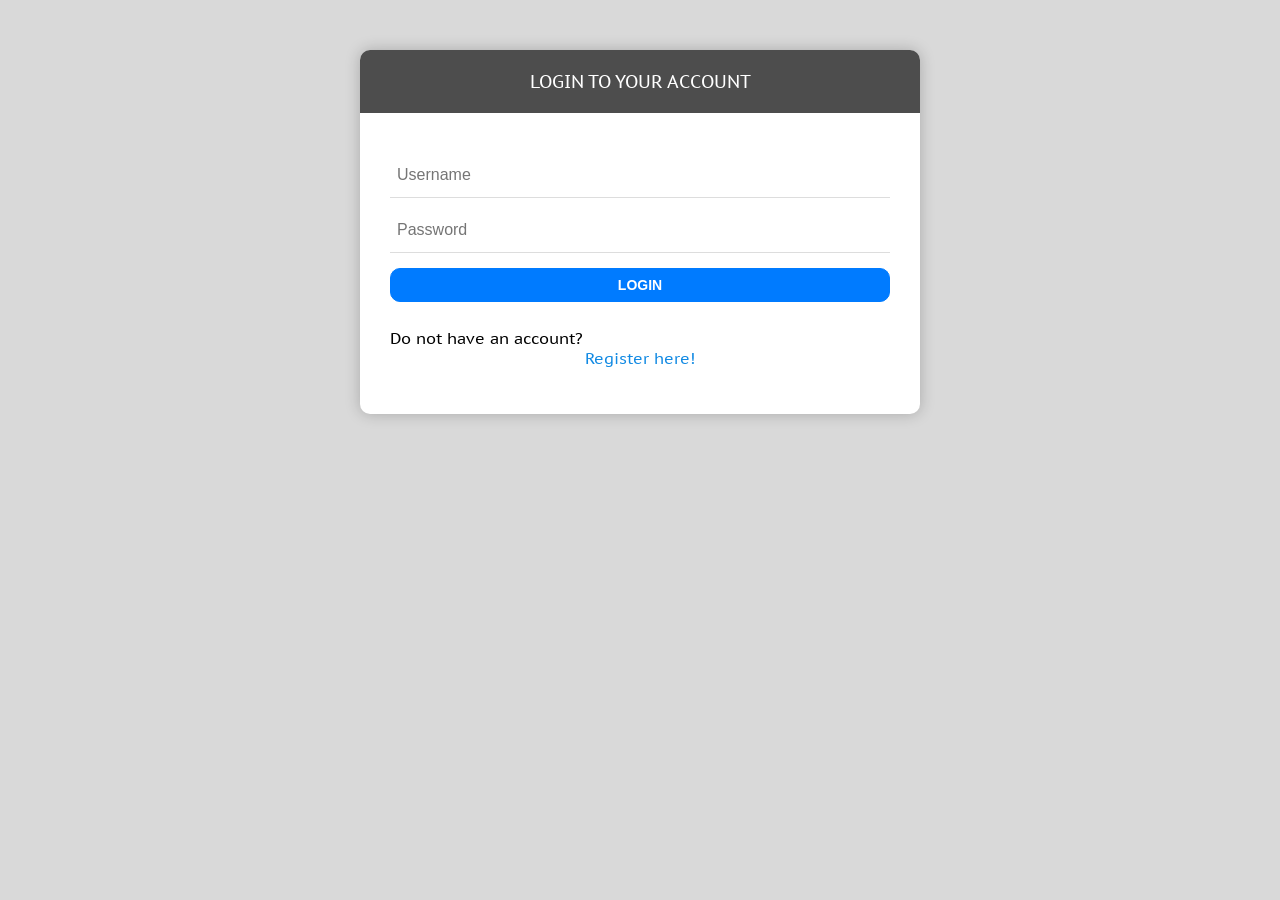
<file: web/index.html>
<!DOCTYPE html>
<html lang="en">
<head>
    <meta charset="UTF-8">
    <link id="mainCssLink" rel="stylesheet" type="text/css" href="css/style.css"/>
    <title>Login</title>
    <script src="utils.js"></script>
</head>
<body>
<div class="login-form-container">
    <h2>Login to your account</h2>
    <div id="alertContainer" class="alert alert-danger"></div>
    <form class="form login-form">
        <div class="form-group">
            <input class="form-control" type="email" name="username" placeholder="Username" />
            <input class="form-control" type="password" name="password" placeholder="Password" />
        </div>
        <input type="button" class="btn btn-primary btn-login" value="Login" id="loginbutton"/>
    </form>
    <p>Do not have an account? <a href="register.html" class="login-link">Register here!</a></p>
</div>
<script src="loginManagement.js"></script>
</body>
</html>
</file>
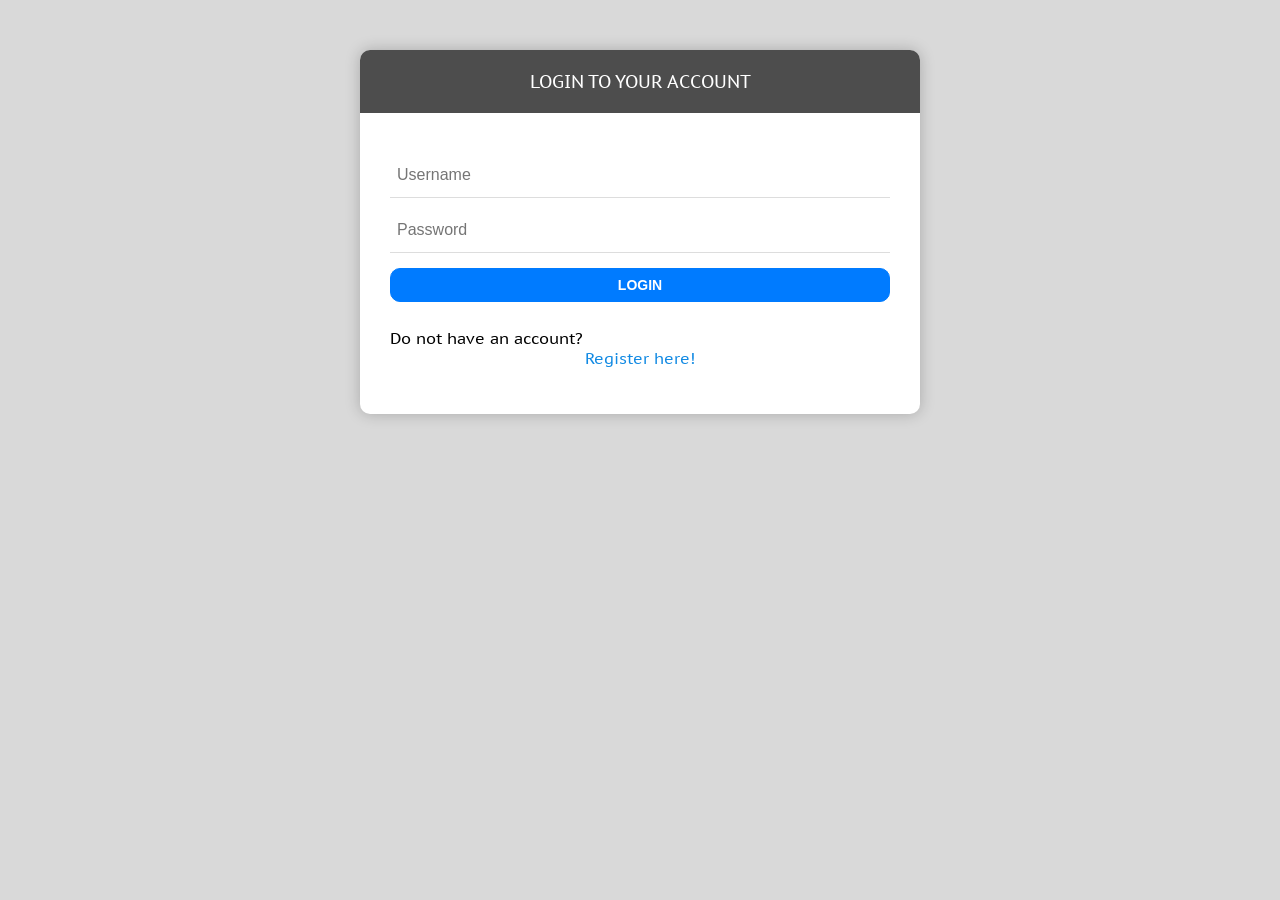
<file: web/home.html>
<!DOCTYPE html>
<html lang="en">
<head>
    <meta charset="UTF-8">
    <title>Meetings</title>
    <link id="mainCssLink" rel="stylesheet" type="text/css" href="css/style.css"/>
    <script src="utils.js"></script>

</head>
<body>
<div class="container">
    <div class="navbar">
        <a href="home.html" class="active" >Home</a>
        <div class="navbar-right">
            <a href="logout">Logout</a>
        </div>
    </div>
    <div class="page-content">
        <h1 style="text-align: center; align-self: center">Welcome <span id="usernameText"></span></h1>
        <div class="row">
            <div class="col-4">
                <h2 style="text-align:center">Your meetings</h2>
                <div id="myMeetingsAlertContainer"></div>
                <table class="table table-gray" id="myMeetingsTable">
                    <thead>
                    <tr>
                        <th>Title</th>
                        <th>Date</th>
                        <th>Duration</th>
                        <th>Max Participants</th>
                    </tr>
                    </thead>
                    <tbody id="myMeetingsTableBody">

                    </tbody>
                </table>
            </div>
            <div class="col-4">
                <h2 style="text-align:center">Available meetings</h2>
                <div id="availableMeetingsAlertContainer"></div>
                <table class="table table-gray" id="availableMeetingsTable">
                    <thead>
                    <tr>
                        <th>Title</th>
                        <th>Date</th>
                        <th>Duration</th>
                        <th>Max Participants</th>
                    </tr>
                    </thead>
                    <tbody id="availableMeetingsTableBody">

                    </tbody>
                </table>
            </div>
            <div class="col-4">
                <h2>Create new meeting</h2>
                <div id="wizardAlertContainer"></div>
                <form class="form" id="newMeetingWizard">
                    <input type="hidden" name="step" value="firstStep"/>
                    <label>Title</label>
                    <input type="text" class="form-control" name="meetingName" required/>
                    <!-- NOTA : Firefox non supporta datetime-local, perciò splittiamo -->
                    <label>Date</label>
                    <input type="date" class="form-control" name="meetingDate" required>
                    <label>Time</label>
                    <input type="time" class="form-control" name="meetingTime" required>
                    <label>Duration (in minutes)</label>
                    <input type="number" class="form-control" name="meetingDuration" required/>
                    <label>Max participants</label>
                    <input type="number" class="form-control" name="meetingMaxParticipants" required/>
                    <div class="row">
                        <div class="col-6">
                            <input type="button" class="btn btn-warning" value="Cancel" name="cancel" id="resetMeetingButton"/>
                        </div>
                        <div class="col-6">
                            <input type="button" class="btn btn-success" value="Create" name="submit" id="addMeetingButton"/>
                        </div>
                    </div>
                </form>
            </div>
        </div>
    </div>
</div>

<!-- Start modal content from here -->
<div id="createMeetingModal" class="modal">
    <!-- Modal content -->
    <div class="modal-content">
        <div class="modal-header">
            <span class="close" id="closeModal">&times;</span>
            <h2 id="modalTitle">New Meeting</h2>
        </div>
        <div class="modal-body">
            <div id="modalErrorContainer"></div>
            <div id="modalBodyContainer">
                <div id="modalBodyMessage"></div>
                <form class="checkbox-form" id="modalInternalForm">
                    <input type="hidden" name="step" value="secondStep" />
                    <div id="modalFormContent">

                    </div>
                    <div class="row" style="text-align: center;">
                        <input type="button" class="btn btn-primary centered" id="modalSubmitButton" value="Submit"/>
                        <input type="button" class="btn btn-warning centered" id="modalCancelButton" value="Cancel" />
                    </div>
                </form>
            </div>
        </div>
    </div>
</div>
<!-- End modal content here -->
<script src="pageManager.js"></script>
</body>
</html>
</file>
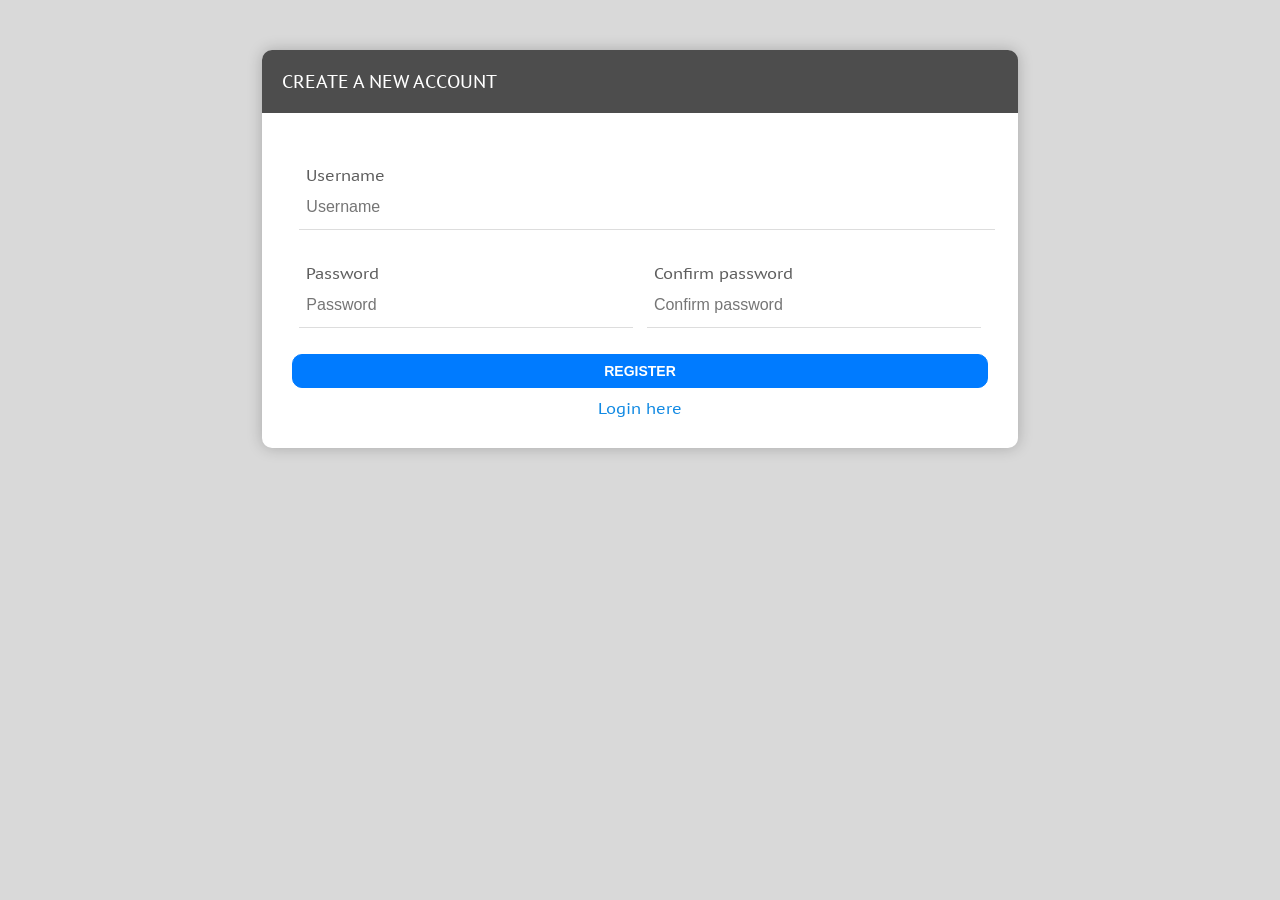
<file: web/register.html>
<!DOCTYPE html>
<html lang="en">
<head>
    <meta charset="UTF-8">
    <link id="mainCssLink" rel="stylesheet" type="text/css" href="css/style.css"/>
    <title>Register</title>
    <script src="utils.js"></script>
</head>
<body>
<div class="register-form-container">
    <h2>Create a new account</h2>
    <div id="alertContainer"></div>
    <form class="form register-form">
        <div class="form-group">
            <div class="row">
                <div class="col-12">
                    <label>Username</label>
                    <input class="form-control" type="email" name="username" placeholder="Username"/>
                </div>
            </div>
            <div class="row">
                <div class="col-6">
                    <label>Password</label>
                    <input type="password" class="form-control" name="password" placeholder="Password"/>
                </div>
                <div class="col-6">
                    <label>Confirm password</label>
                    <input type="password" class="form-control" name="password_cnf" placeholder="Confirm password"/>
                </div>
            </div>
        </div>
        <input type="button" class="btn btn-primary btn-register" value="Register" id="registerButton"/>
    </form>
    <a href="index.html" class="register-link">Login here</a>
</div>
<script src="registerManagement.js"></script>
</body>
</html>
</file>
<file: web/css/style.css>
@import url('https://fonts.googleapis.com/css2?family=PT+Sans+Caption&display=swap');

:root{
    --color-primary: #007bff;
    --color-secondary: #5e5e5e;
    --color-success: #00a11b;
    --color-danger: #e80000;
    --color-warning: #ffbf00;
    --color-info: #17a2b8;

    --color-gray: #d4d4d4;

    --color-primary-t: RGBA(18,138,227,0.2);
    --color-secondary-t: RGBA(94,94,94,0.2);
    --color-success-t: RGBA(0,161,27,0.2);
    --color-danger-t: RGBA(232,0,0,0.2);
    --color-warning-t: RGBA(255,191,0,0.2);
}

body{
    background-color: #d9d9d9;
}

a {
    text-decoration: none;
    color: #000000;
}

p, h1, h2, h3, h4, h5, h6{
    font-family: 'PT Sans Caption', sans-serif;
}



.container{
    padding-left: 15px;
    padding-right: 15px;
    font-family: 'PT Sans Caption', sans-serif;

}

.page-content{
    background: #ffffff;
    border-radius: 10px;
    margin-top: 10px;
    margin-bottom: 10px;
    padding-left: 20px;
    padding-right: 20px;
    padding-top: 5px;
    padding-bottom: 20px;
}

/*Sections styles*/
.bg-dark{
    background: var(--color-secondary);
    color: #ffffff;
}

/* Navigation bar */
.navbar {
    overflow: none;
    background-color: #383838;
    width: auto;
    height: 59px;
    padding-bottom: 4px;
    border-radius: 10px;
}

.navbar a {
    float: left;
    padding: 24px 30px 20px 30px;
    margin-bottom: 4px;
    margin-right: 3px;
    border-radius: 10px;
    border: 0;
    color: #FFFFFF;
    text-align: center;
    text-decoration: none;
    font-size: 17px;
    display: block;
    position: relative;
}

.navbar a:hover {
    background: #0f71ba;
    background: -moz-linear-gradient(top, #3fa4f0 0%, #0f71ba 100%);
    background: -webkit-gradient(linear, left top, left bottom, color-stop(0%, #3fa4f0), color-stop(100%, #0f71ba));
    background: -webkit-linear-gradient(top, #3fa4f0 0%, #0f71ba 100%);
    background: -o-linear-gradient(top, #3fa4f0 0%, #0f71ba 100%);
    background: -ms-linear-gradient(top, #3fa4f0 0%, #0f71ba 100%);
    background: linear-gradient(to bottom, #3fa4f0 0%, #0f71ba 100%);
}

.navbar a.active {
    background: #0f71ba;
    background: -moz-linear-gradient(top, #3fa4f0 0%, #0f71ba 100%);
    background: -webkit-gradient(linear, left top, left bottom, color-stop(0%, #3fa4f0), color-stop(100%, #0f71ba));
    background: -webkit-linear-gradient(top, #3fa4f0 0%, #0f71ba 100%);
    background: -o-linear-gradient(top, #3fa4f0 0%, #0f71ba 100%);
    background: -ms-linear-gradient(top, #3fa4f0 0%, #0f71ba 100%);
    background: linear-gradient(to bottom, #3fa4f0 0%, #0f71ba 100%);
}

.navbar a.disabled {
    pointer-events: none;
    cursor: default;
}

.navbar a.disabled:hover{
    float: left;
    padding: 24px 30px 20px 30px;
    margin-bottom: 4px;
    margin-right: 3px;
    border-radius: 10px;
    border: 0;
    color: #FFFFFF;
    text-align: center;
    text-decoration: none;
    font-size: 17px;
    display: block;
    position: relative;
}

.navbar a:last-child{
    margin-right: 0px;
}

.navbar-right {
    float: right;
}


/* Footer */
.footer {
    overflow: none;
    background-color: #383838;
    width: auto;
    height: 59px;
    padding-bottom: 4px;
    border-radius: 10px;
    position: relative;
}

.footer-content{
    position: relative;
    padding: 24px 30px 20px 30px;
    display: block;
    text-align: center;
    margin: 0 auto;
    color: #ffffff;
}

.footer-content a{
    color: #ffffff;
}

/* Columns */
.row{
    width: 100%;
    margin-top: 5px;
    margin-bottom: 0px;
    display: inline-block;

}

.col-2{
    padding: 1%;
    float: left;
    width: 12.5%;
}

.col-4{
    padding: 1%;
    float: left;
    width: 31%;
}

.profile{
    padding: 0.5%;
    text-align: center;
}

.col-6{
    padding: 1%;
    float: left;
    width: 48%;
}

.col-6-alt{
    padding: 1%;
    float: left;
    width: 48%;
    height: 100%;
}

.col-8 {
    padding: 1%;
    float: left;
    width: 62%;
}

.col-10{
    padding: 1%;
    float: left;
    width: 82%;
}

.col-12{
    padding: 1%;
    float: left;
    width: 100%;
}

.col-scrollable{
    overflow: scroll;
}

/* Centering cols*/
.my-auto{
    float: none;
    margin-top: auto;
    margin-bottom: auto;
}

.mx-auto{
    float: none;
    margin-left: auto;
    margin-right: auto;
}

/*Auto cols newspaper*/
.newspaper-2{
    column-count: 2;
    column-gap: 40px;
}
.newspaper-3 {
    column-count: 3;
    column-gap: 40px;
}

/* Forms */
.form{
    padding-top:10px;
    padding-bottom: 10px;
}

.form label{
    padding-left: 7px;
    margin-top: 5px;
    color: var(--color-secondary);
}

.form-group{
    padding-bottom: 5px;
}

.form-control
{
    box-sizing: border-box;
    -webkit-box-sizing: border-box;
    -moz-box-sizing: border-box;
    outline: none;
    display: block;
    width: 100%;
    padding: 7px;
    border: none;
    border-bottom: 1px solid #ddd;
    background: transparent;
    margin-bottom: 10px;
    font: 16px Arial, Helvetica, sans-serif;
    height: 45px;
}
.form-control textarea{
    width: 500px;
    height: fit-content;
}

.form-control-bg-dark
{
    box-sizing: border-box;
    -webkit-box-sizing: border-box;
    -moz-box-sizing: border-box;
    outline: none;
    display: block;
    width: 100%;
    padding: 7px;
    border: none;
    background: var(--color-secondary-t);
    margin-bottom: 10px;
    font: 16px Arial, Helvetica, sans-serif;
    height: 45px;
}
.form-control-bg-dark textarea{
    resize:none;
    overflow: hidden;
}


/* Login form */
.login-form-container{
    font-family: 'PT Sans Caption', arial;
    width: 500px;
    padding: 30px;
    background: #FFFFFF;
    border-radius: 10px;
    overflow: hidden;
    margin: 50px auto;
    box-shadow: 0px 0px 15px rgba(0, 0, 0, 0.22);
    -moz-box-shadow: 0px 0px 15px rgba(0, 0, 0, 0.22);
    -webkit-box-shadow:  0px 0px 15px rgba(0, 0, 0, 0.22);

}

.login-form-container h2{
    background: #4D4D4D;
    text-transform: uppercase;
    font-family: 'PT Sans Caption', sans-serif;
    color: #ffffff;
    font-size: 18px;
    font-weight: 100;
    text-align: center;
    padding: 20px;
    margin: -30px -30px 30px -30px;
}

.btn-login {
    width: 100%;
    font-weight: bold;
    text-transform: uppercase;
}

.login-link{
    color: #128ae3;
    text-decoration: none;
    display: block;
    width: 100%;
    text-align: center;
}

.login-link:hover{
    text-transform: uppercase;
}

/* Register form */
.register-form-container{
    font-family: 'PT Sans Caption', arial;
    width: 55%;
    padding: 30px;
    background: #FFFFFF;
    border-radius: 10px;
    overflow: hidden;
    margin: 50px auto;
    box-shadow: 0px 0px 15px rgba(0, 0, 0, 0.22);
    -moz-box-shadow: 0px 0px 15px rgba(0, 0, 0, 0.22);
    -webkit-box-shadow:  0px 0px 15px rgba(0, 0, 0, 0.22);

}

.register-form-container h2{
    background: #4D4D4D;
    text-transform: uppercase;
    font-family: 'PT Sans Caption', sans-serif;
    color: #ffffff;
    font-size: 18px;
    font-weight: 100;
    padding: 20px;
    margin: -30px -30px 30px -30px;
}

.btn-register {
    display: inline-block;
    width: 100%;
    font-weight: bold;
    text-transform: uppercase;
}

.register-link{
    color: #128ae3;
    text-decoration: none;
    display: block;
    width: 100%;
    text-align: center;
}

.register-link:hover{
    text-transform: uppercase;
}

/* Text colors */
.text-primary{
    color: var(--color-primary);
}

.text-secondary{
    color: var(--color-secondary);
}

.text-success{
    color: var(--color-success);
}

.text-warning{
    color: var(--color-warning);
}

.text-danger{
    color: var(--color-danger);
}

.text-white{
    color: #ffffff;
}

.text-black{
    color: #000000;
}

.text-uppercase{
    text-transform: uppercase;
}

.text-bold{
    font-weight: bold;
}

.text-center{
    text-align: center;
}

/* Buttons */
.btn{
    border-radius: 10px;
    display: inline-block;
    cursor: pointer;
    font-size: 14px;
    padding: 8px 18px;
    text-decoration: none;
}

.btn.btn-full{
    display: block;
    width: 100%;
    font-weight: bold;
}

.btn-sm{
    font-size: 12px;
    height: 30px;
}

.btn-md{
    height: 35px;
}

.btn-lg{
    font-size: 16px;
    height: 40px;
}

.btn-primary{
    background: var(--color-primary);
    border: 1px solid var(--color-primary);
    color: #FFFFFF;
}

.centered {
    margin: 7px auto 0 auto;
    width: 20%;
    display: inline-block;
    text-align: center;
}

.btn-primary:hover{
    background:#ffffff;
    color: var(--color-primary);
    border: 2px solid var(--color-primary);
}

.btn-outline-primary{
    background:#ffffff;
    color: var(--color-primary);
    border: 2px solid var(--color-primary);
}

.btn-outline-primary:hover{
    background: var(--color-primary);
    border: 1px solid var(--color-primary);
    color: #FFFFFF;
}

.btn-success{
    background: var(--color-success);
    border: 1px solid var(--color-success);
    color: #FFFFFF;
}

.btn-success:hover{
    background:#ffffff;
    color: var(--color-success);
    border: 1px solid var(--color-success);
}

.btn-outline-success{
    background:#ffffff;
    color: var(--color-success);
    border: 2px solid var(--color-success);
}

.btn-outline-success:hover{
    background: var(--color-success);
    border: 1px solid var(--color-success);
    color: #FFFFFF;
}

.btn-danger{
    background: var(--color-danger);
    border: 1px solid var(--color-danger);
    color: #FFFFFF;
}

.btn-danger:hover{
    background:#ffffff;
    color: var(--color-danger);
    border: 2px solid var(--color-danger);
}

.btn-outline-danger{
    background:#ffffff;
    color: var(--color-danger);
    border: 2px solid var(--color-danger);
}

.btn-outline-danger:hover{
    background: var(--color-danger);
    border: 1px solid var(--color-danger);
    color: #FFFFFF;
}

.btn-warning{
    background: var(--color-warning);
    border: 1px solid var(--color-warning);
    color: #FFFFFF;
}

.btn-warning:hover{
    background:#ffffff;
    color: var(--color-warning);
    border: 2px solid var(--color-warning);
}

.btn-outline-warning{
    background:#ffffff;
    color: var(--color-warning);
    border: 2px solid var(--color-warning);
}

.btn-outline-warning:hover{
    background: var(--color-warning);
    border: 1px solid var(--color-warning);
    color: #FFFFFF;
}


.btn-secondary{
    background: var(--color-secondary);
    border: 1px solid var(--color-secondary);
    color: #FFFFFF;
}

.btn-secondary:hover{
    background:#ffffff;
    color: var(--color-secondary);
    border: 2px solid var(--color-secondary);
}

.btn-outline-secondary{
    background:#ffffff;
    color: var(--color-secondary);
    border: 2px solid var(--color-secondary);
}

.btn-outline-secondary:hover{
    background: #5e5e5e;
    border: 1px solid #5e5e5e;
    color: #FFFFFF;
}

.btn-info{
    background: var(--color-info);
    border: 1px solid var(--color-info);
    color: #FFFFFF;
}

.btn-info:hover{
    background:#ffffff;
    color: var(--color-info);
    border: 2px solid var(--color-info);
}

.btn-outline-info{
    background:#ffffff;
    color: var(--color-info);
    border: 2px solid var(--color-info);
}

.btn-outline-info:hover{
    background: var(--color-info);
    border: 1px solid var(--color-info);
    color: #FFFFFF;
}

/* Alerts */
.alert{
    padding-top:10px;
    padding-bottom: 10px;
    padding-left: 15px;
    padding-right: 15px;
    margin-top: 5px;
    border: 1px solid;
    border-radius: 5px;

}

.alert-primary{
    border-color: var(--color-primary);
    color: var(--color-primary);
    background: var(--color-primary-t);
}

.alert-secondary{
    border-color: var(--color-secondary);
    color: var(--color-secondary);
    background: var(--color-secondary-t);
}

.alert-success{
    border-color: var(--color-success);
    color: var(--color-success);
    background: var(--color-success-t);
}

.alert-warning{
    border-color: var(--color-warning);
    color: var(--color-warning);
    background: var(--color-warning-t);
}

.alert-danger{
    border-color: var(--color-danger);
    color: var(--color-danger);
    background: var(--color-danger-t);
}

/*Highlight*/
.highlight{
    background: var(--color-gray);
    color: #4d4d4d;
    padding: 20px;
}

/* Badge */
.badge{
    background: #ffffff;
    border: 2px solid;
    padding: 5px;
    border-radius: 5px;
    font-weight: bold;
    display: inline-block;
    -webkit-box-shadow: 2px 4px 5px -1px rgba(0,0,0,0.4);
    -moz-box-shadow: 2px 4px 5px -1px rgba(0,0,0,0.4);
    box-shadow: 2px 4px 5px -1px rgba(0,0,0,0.4);
}

.badge-primary{
    color: var(--color-primary);
    border-color: var(--color-primary);
}

.badge-secondary{
    color: var(--color-secondary);
    border-color: var(--color-secondary);
}

.badge-success{
    color: var(--color-success);
    border-color: var(--color-success);
}

.badge-warning{
    color: var(--color-warning);
    border-color: var(--color-warning);
}

.badge-danger{
    color: var(--color-danger);
    border-color: var(--color-danger);
}

/* Table */
table.table {
    background-color: #FFFFFF;
    width: 100%;
    text-align: center;
    border-collapse: collapse;
}
table.table td{
    border: 1px solid var(--color-gray);
    padding: 5px 3px;
}

table.table-blue thead th {
    font-size: 15px;
    padding: 10px 5px;
    font-weight: bold;
    color: var(--color-primary);
    text-align: center;
    border-left: 1px solid var(--color-gray);
    border-right: 1px solid var(--color-gray);
}

table.table thead {
    background: #F7F7F7;
    border-bottom: 2px solid var(--color-gray);
}

table.table thead th:last-child{
    border-right: none;
    border-top-right-radius: 5px;
}

table.table thead th:first-child{
    border-left: none;
    border-top-left-radius: 5px;
}

table.table tbody td{
    font-size: 13px;
}


table.table-blue tr:nth-child(even) {
    background: var(--color-primary-t);
}

table.table tfoot{
    border: none;
    font-size: 14px;
    font-weight: bold;
    color: #FFFFFF;
}
table.table tfoot td{
    border: none;
    font-size: 14px;
}
table.table tfoot .links{
    text-align: right;
}

table.table-blue tfoot .links a{
    display: inline-block;
    background: #F7F7F7;
    color: var(--color-primary);
    padding: 2px 8px;
    border-radius: 5px;
}



table.table-green thead th {
    font-size: 15px;
    padding: 10px 5px;
    font-weight: bold;
    color: var(--color-success);
    text-align: center;
    border-left: 1px solid var(--color-gray);
    border-right: 1px solid var(--color-gray);
}

table.table-green tr:nth-child(even) {
    background: var(--color-success-t);
}

table.table-green tfoot .links a {
    display: inline-block;
    background: #F7F7F7;
    color: var(--color-success);
    padding: 2px 8px;
    border-radius: 5px;
}

table.table-gray thead th {
    font-size: 15px;
    padding: 10px 5px;
    font-weight: bold;
    color: var(--color-secondary);
    text-align: center;
    border-left: 1px solid var(--color-gray);
    border-right: 1px solid var(--color-gray);
}

/*table.table-gray tr:nth-child(even) {
    background: var(--color-secondary-t);
}*/

table.table-gray tfoot .links a {
    display: inline-block;
    background: #F7F7F7;
    color: var(--color-secondary);
    padding: 2px 8px;
    border-radius: 5px;
}

/* Modals */
.modal {
    display: none;
    position: fixed;
    z-index: 1;
    padding-top: 10px;
    left: 0;
    top: 0;
    width: 100%;
    height: 100%;
    background-color: rgb(0,0,0);
    background-color: rgba(0,0,0,0.4);
}

.modal-content {
    /*position: relative;*/
    background-color: #ffffff;
    margin: auto;
    padding: 0;
    border: 1px solid #888;
    border-radius: 10px;
    width: 80%;
    box-shadow: 0 4px 8px 0 rgba(0,0,0,0.2),0 6px 20px 0 rgba(0,0,0,0.19);
    -webkit-animation-name: animatetop;
    -webkit-animation-duration: 0.4s;
    animation-name: animatetop;
    animation-duration: 0.4s;
}

@-webkit-keyframes animatetop {
    from {top:-300px; opacity:0}
    to {top:0; opacity:1}
}

@keyframes animatetop {
    from {top:-300px; opacity:0}
    to {top:0; opacity:1}
}

.close {
    color: var(--color-secondary);
    float: right;
    font-size: 28px;
    font-weight: bold;
}

.close:hover,
.close:focus {
    color: var(--color-danger);
    text-decoration: none;
    cursor: pointer;
}

.modal-header {
    padding: 2px 16px;
    background-color: #F7F7F7;
    color: var(--color-secondary);
    border-top-left-radius: 10px;
    border-top-right-radius: 10px;
}

.modal-body {padding: 2px 16px;

}

.modal-footer {
    padding: 2px 16px;
    background-color: #F7F7F7;
    color: var(--color-secondary);
    border-bottom-left-radius: 10px;
    border-bottom-right-radius: 10px;
}

/* Images gallery */
div.gallery {
    margin: 5px;
    border: 1px solid #ccc;
    float: left;
    width: 180px;
    height: 180px;
    overflow: hidden;
}

div.gallery:hover {
    border: 1px solid #777;
}

div.gallery img {
    width: 100%;
    height: 100%;
    object-fit: cover;
}

div.desc {
    padding: 15px;
    text-align: center;
}

/* Icon */
.icon{
    float: right;
    font-size: 20px;
    font-weight: bold;
    margin-top: 10px;
    padding: 5px 15px;
    border-radius: 5px;
}

.icon-success{
    color: #FFFFFF;
    background: var(--color-success);
}

.icon-danger{
    color: #FFFFFF;
    background: var(--color-danger);
}

.icon-warning{
    color: #FFFFFF;
    background: var(--color-warning);
}

.icon-primary{
    color: #FFFFFF;
    background: var(--color-primary);
}

.icon-secondary{
    color: #FFFFFF;
    background: var(--color-secondary);
}

.icon-info{
    color: #FFFFFF;
    background: var(--color-info);
}

/* Card */
.card{
    border: 1px solid var(--color-gray);
    border-radius: 10px;
    width: 95%;
    margin-top: 10px;

}

.card-header{
    padding: 2px 16px;
    background-color: #F7F7F7;
    color: var(--color-secondary);
    border-top-left-radius: 10px;
    border-top-right-radius: 10px;
    align-content: flex-start;
}

.card-body{
    margin-top: 10px;
    margin-bottom: 10px;
    background-color: #ffffff;
    padding: 5px 16px;
    border-radius: 10px;
}

.card-footer{
    padding: 16px 16px;
    background-color: #F7F7F7;
    color: var(--color-secondary);
    border-bottom-left-radius: 10px;
    border-bottom-right-radius: 10px;
    align-content: flex-start;
}

/* Scrollable container */
.scrollable-container{
    max-height: 520px;
    overflow: scroll;
}

.profile-image{
    width: 100%;
    padding-top: 25px;
    object-fit: cover;
}

.navbar-dark{
    float:right;
}
.navbar-dark a{
    padding: 24px 0 20px 0;
}
.inner-switch {
    display: inline-block;
    cursor: pointer;
    border: 1px solid #555;
    border-radius: 1.25rem;
    width: 3.125rem;
    text-align: center;
    font-size: 1rem;
    padding: 0.1875rem;
    margin-left: 0.3125rem;
}

.inputGroup {
    background-color: #fff;
    border: 2px solid gray;
    border-radius: 20px;
    display: block;
    margin-bottom: 3px;
    position: relative;
}
.inputGroup label {
    padding: 12px 0 12px 0;
    width: 100%;
    display: block;
    text-align: center;
    position: relative;
    overflow: hidden;
}
.inputGroup label:before {
    width: 10px;
    height: 10px;
    border-radius: 50%;
    background-color: #5562eb;
    position: absolute;
    left: 50%;
    top: 50%;
    opacity: 0;
    z-index: -1;
}
.inputGroup label:after {
    width: 32px;
    height: 32px;
    content: '';
    background-repeat: no-repeat;
    background-position: 2px 3px;
    border-radius: 50%;
    z-index: 2;
    position: absolute;
    right: 30px;
    top: 50%;
    transform: translateY(-50%);
    cursor: pointer;
    transition: all 200ms ease-in;
}
.inputGroup input:checked ~ label:before {
    opacity: 1;
}
.inputGroup input:checked ~ label:after {
    background-color: #54e0c7;
    border-color: #54e0c7;
}
.inputGroup input {
    width: 32px;
    height: 32px;
    order: 1;
    z-index: 2;
    position: absolute;
    right: 30px;
    top: 50%;
    visibility: hidden;
}

.checkbox-form {
    padding: 0 16px;
    max-width: 550px;
    margin: 50px auto;
    font-size: 18px;
    font-weight: 600;
    line-height: 36px;
}

@media (max-width: 700px) {
    [class*="col-"] {
        width: 100%;
    }
}
</file>
